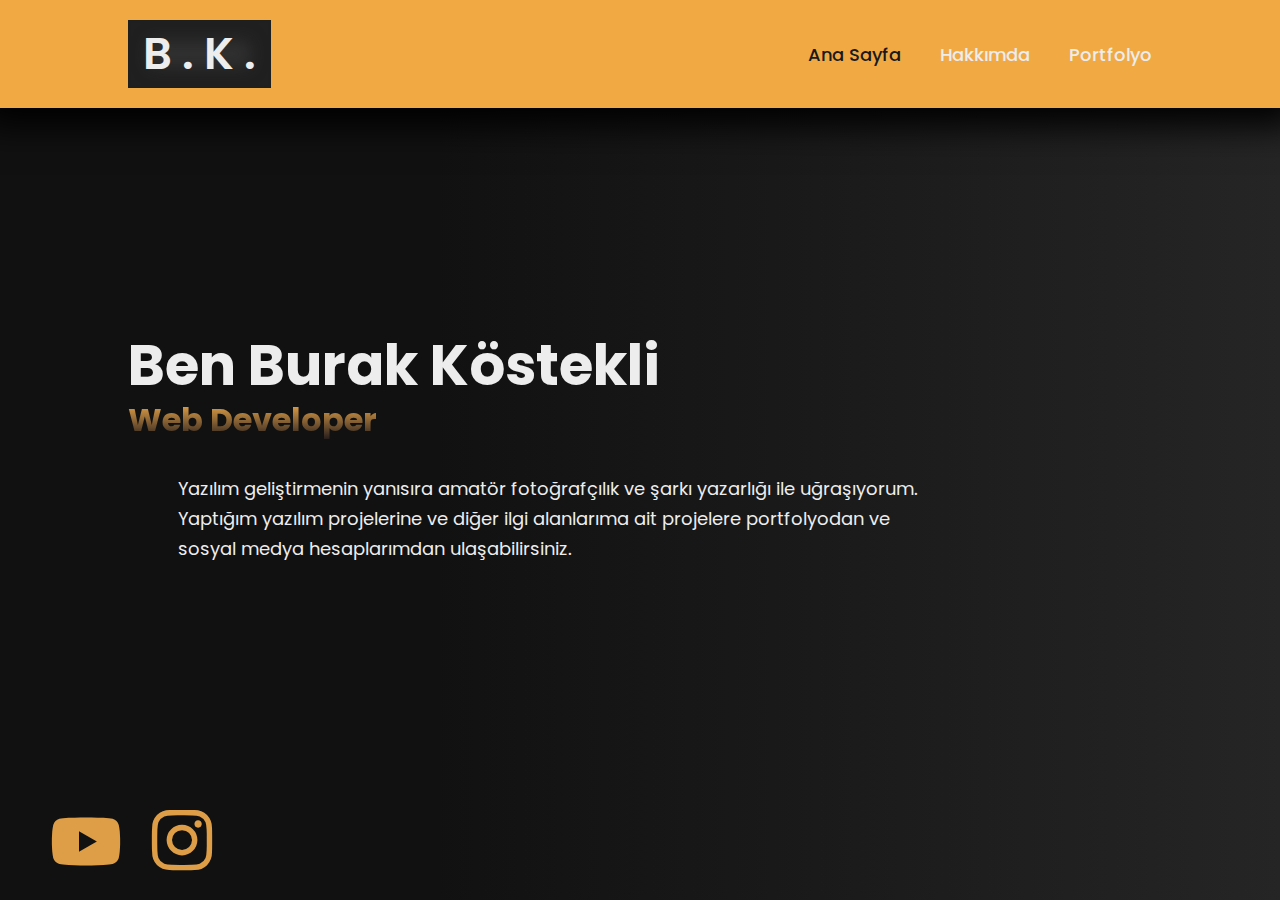
<file: kendi sitem/index.html>
<!DOCTYPE html>
<html lang="en">
<head>
    <meta charset="UTF-8">
    <meta http-equiv="X-UA-Compatible" content="IE=edge">
    <meta name="viewport" content="width=device-width, initial-scale=1.0">
    <title>Burak Köstekli</title>
    <link rel="stylesheet" href="./style.css">
    <link rel="stylesheet" href="https://cdnjs.cloudflare.com/ajax/libs/font-awesome/6.4.0/css/all.min.css">
</head>

<body>
    <header class="header">
        <div class="logoo">
            <a href="#" class="logo">B.K.</a>
        </div>
        

        <nav class="navbar">
            <a href="#" class="active">Ana Sayfa</a>
            <a href="index2.html">Hakkımda</a>
            <a href="index3.html">Portfolyo</a>
            
        </nav>
    </header>


    <section class="home">

        <div class="home-content">
            <h1>Ben Burak Köstekli</h1>
            <h3>Web Developer</h3>
            <div class="same-content">
                <p>Yazılım geliştirmenin yanısıra amatör fotoğrafçılık ve şarkı yazarlığı ile uğraşıyorum. Yaptığım yazılım projelerine ve diğer ilgi alanlarıma ait projelere portfolyodan ve sosyal medya hesaplarımdan ulaşabilirsiniz. </p>
                
            </div>
            
        </div>

        <div class="photo">
            
        </div>
    </section>


    <footer>
        <div class="btn-box">
            <a href="https://www.youtube.com/@burakkostekli5692" target="_blank" id="normal-button"><i class="fa-brands fa-youtube"></i></a>
            <a href="https://www.instagram.com/burak_kostekli_/" target="_blank" id="big-button"><i class="fa-brands fa-instagram"></i></a>
            
        </div>
    </footer>
</body>
</html>
</file>
<file: kendi sitem/style.css>
@import url('https://fonts.googleapis.com/css2?family=Poppins:wght@200;400;500;600;700&display=swap');

* {
    margin: 0;
    padding: 0;
    box-sizing: border-box;
    font-family: 'Poppins', sans-serif;
}

body {
    background: rgb(17,17,17);
    background: linear-gradient(90deg, rgba(17,17,17,1) 34%, rgba(37,37,37,1) 100%);
    color: #ededed;
}

.header{
    width: 100%;
    padding: 20px 10%;
    background: #f1a944;
    display: flex;
    justify-content: space-between;
    align-items: center;
    z-index: 100;
    box-shadow: 0px 0px 33px 18px rgba(0,0,0,0.98);
    -webkit-box-shadow: 0px 0px 33px 18px rgba(0,0,0,0.98);
    -moz-box-shadow: 0px 0px 33px 18px rgba(0,0,0,0.98);
}

.logoo {
    background-color: #313131;
    box-shadow: 0px 0px 16px 21px rgba(21,21,23,0.61) inset;
    -webkit-box-shadow: 0px 0px 16px 21px rgba(21,21,23,0.61) inset;
    -moz-box-shadow: 0px 0px 16px 21px rgba(21,21,23,0.61) inset;
}

.logo {
    font-size: 45px;
    color: #ededed;
    text-decoration: none;
    font-weight: 600;
    letter-spacing: 10px;
    padding: 5px 5px 5px 15px;
}

.navbar a {
    font-size: 18px;
    color: #ededed;
    text-decoration: none;
    font-weight: 500;
    margin-left:35px ;
    transition: all 0.3s;
}

.navbar a:hover, .navbar a.active {
    color: #1A1A1D;
}

/* Section */

.home {
    height: 76vh;
    display: flex;
    align-items: center;
    padding: 0 10%;
}

.home-content {
    max-width: 800px;
}

.home-content h1 {
    font-size: 56px;
    font-weight: 700;
    line-height: 60px;
}

.home-content h3 {
    font-size: 32px;
    font-weight: 700;
    color: #DD9E47;
    background: #DD9E47;
    background: linear-gradient(to bottom, #DD9E47 19%, #211A1C 92%);
    -webkit-background-clip: text;
    -webkit-text-fill-color: transparent;
    
}

.home-content p {
    font-size: 18px;
    line-height: 30px;
    margin-top: 30px;
    margin-left: 50px;
}

.btn-box {
    display: flex;
    align-items: center;
    height: 100px;
    
}

.btn-box #normal-button{
    font-size: 4rem;
    color: #DD9E47;
    transition: all 0.3s;
    margin-left: 50px;
}

.btn-box #big-button{
    font-size: 4.3rem;
    color: #DD9E47;
    transition: all 0.3s;
}

.btn-box i:hover {
    color: #ededed;
}

.btn-box a {
    margin-right: 30px;
}
</file>
